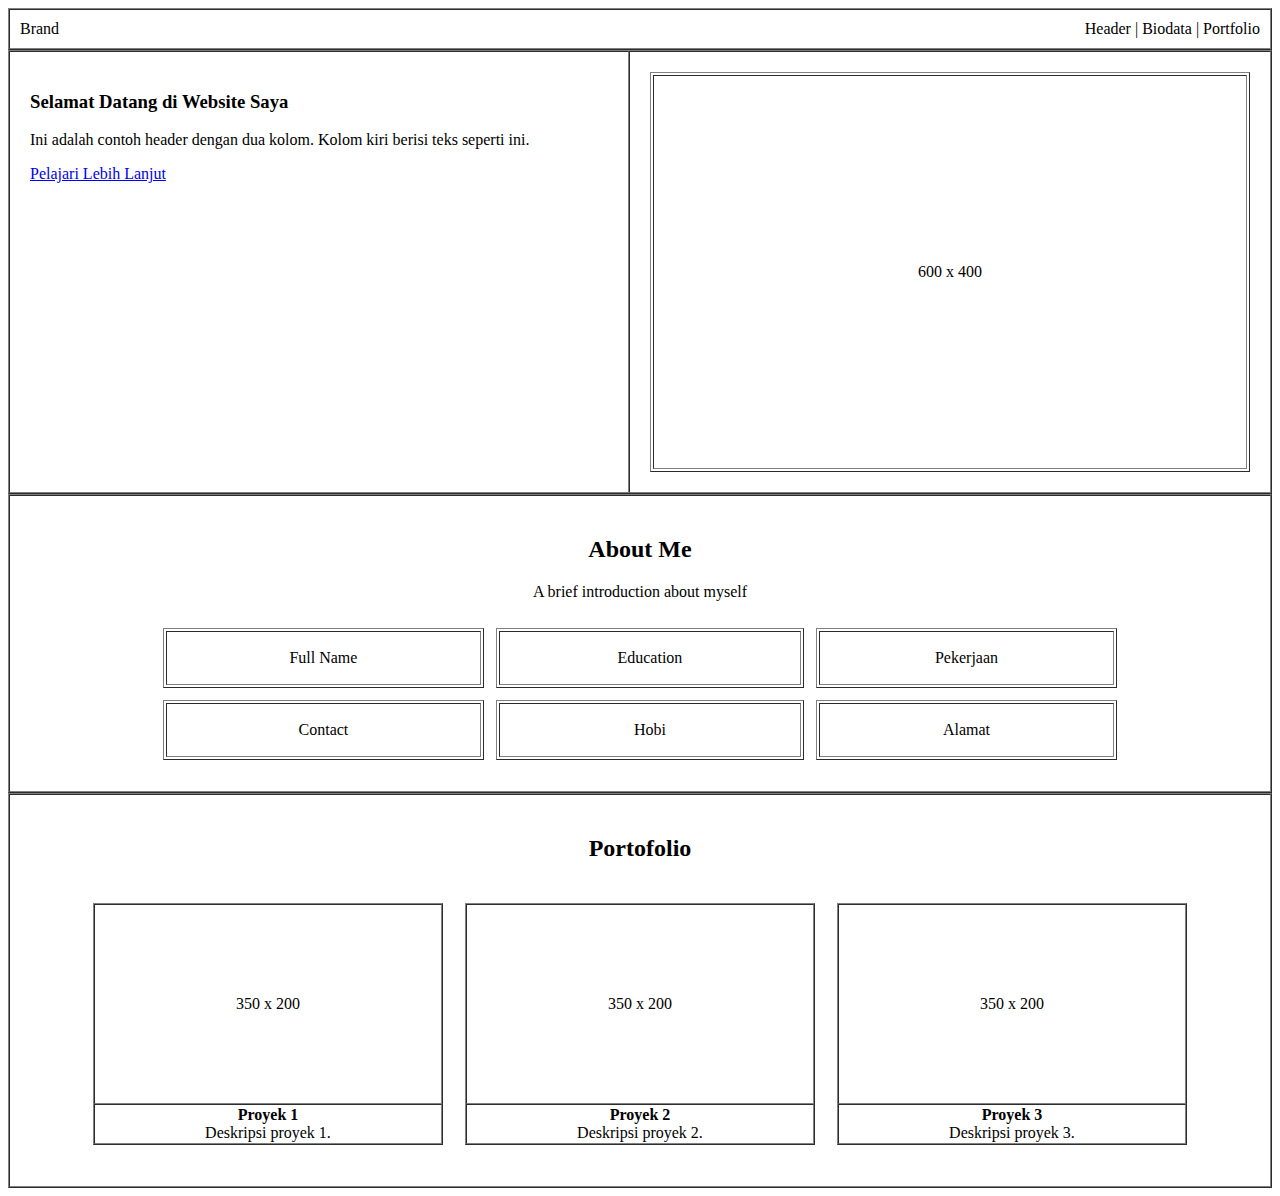
<file: Sesi-1.html>
<!DOCTYPE html>
<html lang="id">
  <head>
    <meta charset="UTF-8" />
    <title>Website Saya</title>
  </head>
  <body>
    <!-- Navbar -->
    <table border="1" width="100%" cellspacing="0" cellpadding="10">
      <tr>
        <td align="left" style="border-right: 0">Brand</td>
        <td align="right" style="border-left: 0">
          Header | Biodata | Portfolio
        </td>
      </tr>
    </table>

    <!-- Header -->
    <table border="1" width="100%" cellspacing="0" cellpadding="20">
      <tr>
        <td width="50%" valign="top">
          <h3>Selamat Datang di Website Saya</h3>
          <p>
            Ini adalah contoh header dengan dua kolom. Kolom kiri berisi teks
            seperti ini.
          </p>
          <a href="#">Pelajari Lebih Lanjut</a>
        </td>
        <td width="50%" align="center">
          <table border="1" width="600" height="400">
            <tr>
              <td align="center">600 x 400</td>
            </tr>
          </table>
        </td>
      </tr>
    </table>

    <!-- About Me -->
    <table border="1" width="100%" cellspacing="0" cellpadding="20">
      <tr>
        <td>
          <h2 align="center">About Me</h2>
          <p align="center">A brief introduction about myself</p>
          <table border="0" width="80%" align="center" cellspacing="10">
            <tr>
              <td>
                <table border="1" width="100%" height="60">
                  <tr>
                    <td align="center">Full Name</td>
                  </tr>
                </table>
              </td>
              <td>
                <table border="1" width="100%" height="60">
                  <tr>
                    <td align="center">Education</td>
                  </tr>
                </table>
              </td>
              <td>
                <table border="1" width="100%" height="60">
                  <tr>
                    <td align="center">Pekerjaan</td>
                  </tr>
                </table>
              </td>
            </tr>
            <tr>
              <td>
                <table border="1" width="100%" height="60">
                  <tr>
                    <td align="center">Contact</td>
                  </tr>
                </table>
              </td>
              <td>
                <table border="1" width="100%" height="60">
                  <tr>
                    <td align="center">Hobi</td>
                  </tr>
                </table>
              </td>
              <td>
                <table border="1" width="100%" height="60">
                  <tr>
                    <td align="center">Alamat</td>
                  </tr>
                </table>
              </td>
            </tr>
          </table>
        </td>
      </tr>
    </table>

    <!-- Portofolio -->
    <table border="1" width="100%" cellspacing="0" cellpadding="20">
      <tr>
        <td>
          <h2 align="center">Portofolio</h2>
          <table border="0" width="90%" align="center" cellspacing="20">
            <tr align="center">
              <td>
                <table
                  border="1"
                  width="350"
                  height="240"
                  cellspacing="0"
                  cellpadding="0"
                >
                  <tr height="200">
                    <td align="center">350 x 200</td>
                  </tr>
                  <tr height="40">
                    <td align="center">
                      <b>Proyek 1</b><br />Deskripsi proyek 1.
                    </td>
                  </tr>
                </table>
              </td>
              <td>
                <table
                  border="1"
                  width="350"
                  height="240"
                  cellspacing="0"
                  cellpadding="0"
                >
                  <tr height="200">
                    <td align="center">350 x 200</td>
                  </tr>
                  <tr height="40">
                    <td align="center">
                      <b>Proyek 2</b><br />Deskripsi proyek 2.
                    </td>
                  </tr>
                </table>
              </td>
              <td>
                <table
                  border="1"
                  width="350"
                  height="240"
                  cellspacing="0"
                  cellpadding="0"
                >
                  <tr height="200">
                    <td align="center">350 x 200</td>
                  </tr>
                  <tr height="40">
                    <td align="center">
                      <b>Proyek 3</b><br />Deskripsi proyek 3.
                    </td>
                  </tr>
                </table>
              </td>
            </tr>
          </table>
        </td>
      </tr>
    </table>
  </body>
</html>
</file>
